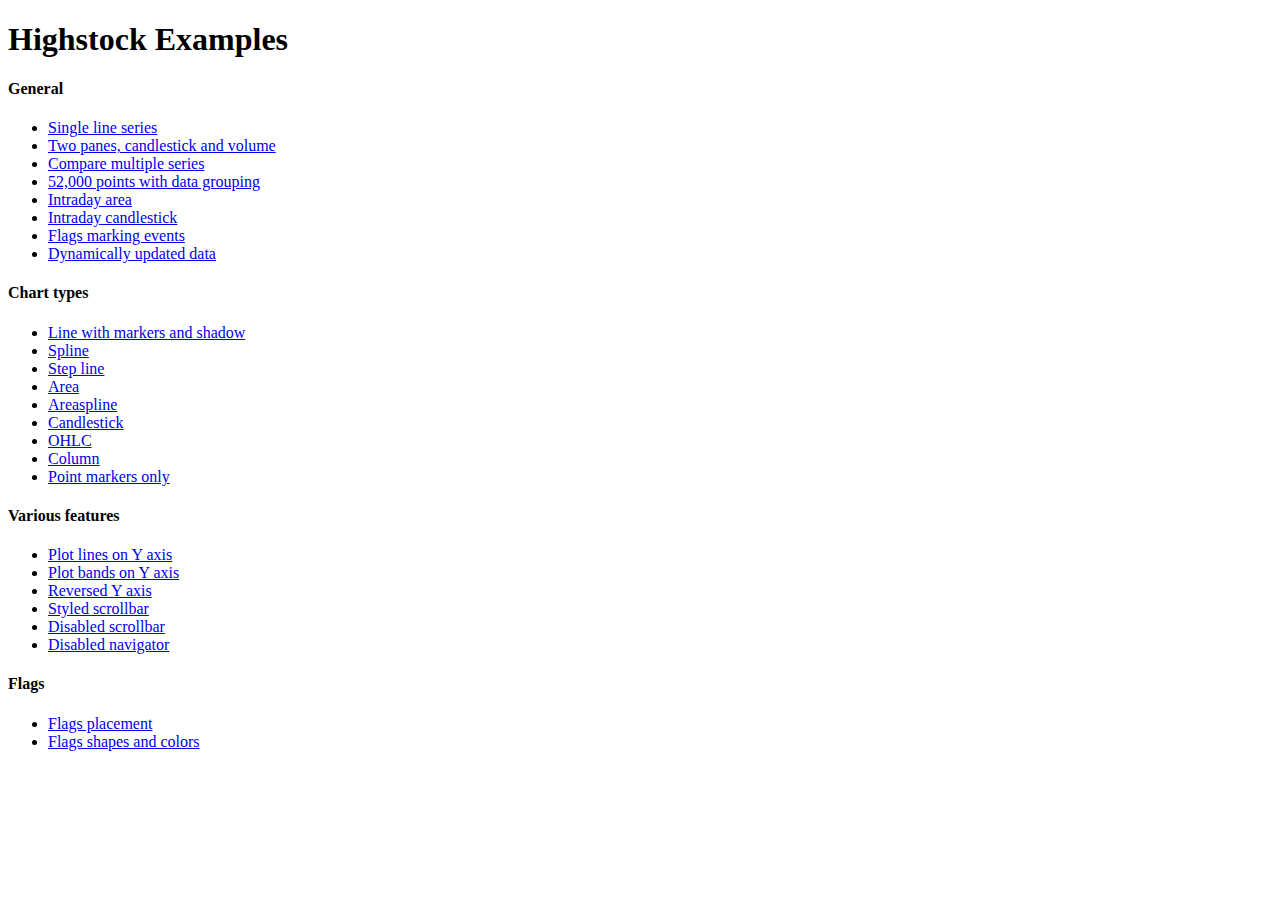
<file: Highstock-1.1.5/index.htm>
<!DOCTYPE HTML PUBLIC "-//W3C//DTD HTML 4.01//EN" "http://www.w3.org/TR/html4/strict.dtd">
<html>
	<head>
		<meta http-equiv="Content-Type" content="text/html; charset=iso-utf-8" />
		<title>Highstock Examples</title>
	</head>
	<body>
		<h1>Highstock Examples</h1>
		<h4>General</h4>
		<ul>
			<li><a href="examples/basic-line/index.htm"> Single line series</a></li>
			<li><a href="examples/candlestick-and-volume/index.htm"> Two panes, candlestick and volume</a></li>
			<li><a href="examples/compare/index.htm"> Compare multiple series</a></li>
			<li><a href="examples/data-grouping/index.htm"> 52,000 points with data grouping</a></li>
			<li><a href="examples/intraday-area/index.htm"> Intraday area</a></li>
			<li><a href="examples/intraday-candlestick/index.htm"> Intraday candlestick</a></li>
			<li><a href="examples/flags-general/index.htm"> Flags marking events</a></li>
			<li><a href="examples/dynamic-update/index.htm"> Dynamically updated data</a></li>
		</ul>
		<h4>Chart types</h4>
		<ul>
			<li><a href="examples/line-markers/index.htm"> Line with markers and shadow</a></li>
			<li><a href="examples/spline/index.htm"> Spline</a></li>
			<li><a href="examples/step-line/index.htm"> Step line</a></li>
			<li><a href="examples/area/index.htm"> Area</a></li>
			<li><a href="examples/areaspline/index.htm"> Areaspline</a></li>
			<li><a href="examples/candlestick/index.htm"> Candlestick</a></li>
			<li><a href="examples/ohlc/index.htm"> OHLC</a></li>
			<li><a href="examples/column/index.htm"> Column</a></li>
			<li><a href="examples/markers-only/index.htm"> Point markers only</a></li>
		</ul>
		<h4>Various features</h4>
		<ul>
			<li><a href="examples/yaxis-plotlines/index.htm"> Plot lines on Y axis</a></li>
			<li><a href="examples/yaxis-plotbands/index.htm"> Plot bands on Y axis</a></li>
			<li><a href="examples/yaxis-reversed/index.htm"> Reversed Y axis</a></li>
			<li><a href="examples/styled-scrollbar/index.htm"> Styled scrollbar</a></li>
			<li><a href="examples/scrollbar-disabled/index.htm"> Disabled scrollbar</a></li>
			<li><a href="examples/navigator-disabled/index.htm"> Disabled navigator</a></li>
		</ul>
		<h4>Flags</h4>
		<ul>
			<li><a href="examples/flags-placement/index.htm"> Flags placement</a></li>
			<li><a href="examples/flags-shapes/index.htm"> Flags shapes and colors</a></li>
		</ul>
	</body>
</html>
</file>
